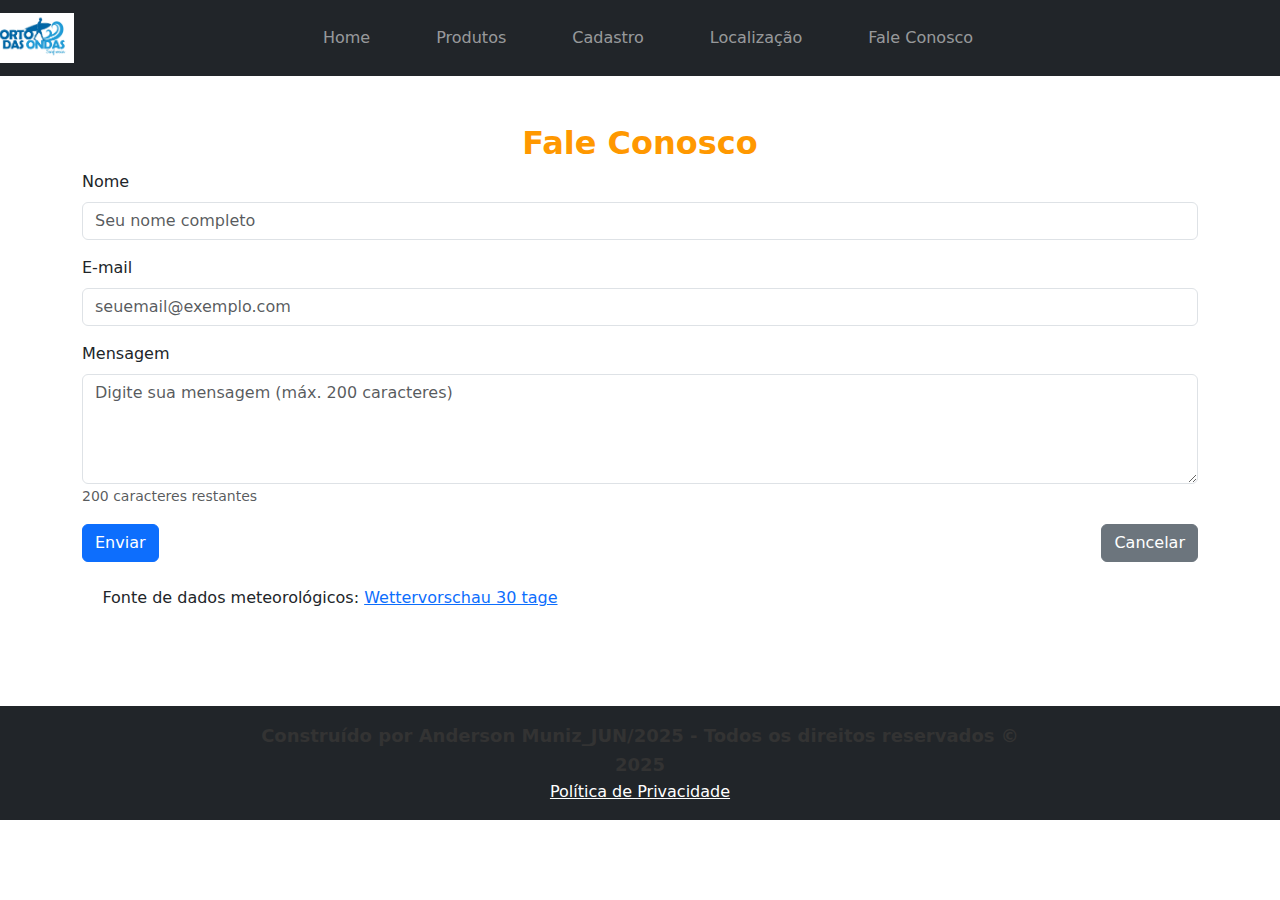
<file: fale_conosco.html>
<!DOCTYPE html>
<html lang="pt-br">
<head>
    <meta charset="UTF-8">
    <meta name="viewport" content="width=device-width, initial-scale=1.0">
    <title>Porto das Ondas</title>
    <link href="https://cdn.jsdelivr.net/npm/bootstrap@5.3.6/dist/css/bootstrap.min.css" rel="stylesheet">
    <link rel="stylesheet" href="style.css">
    <link rel="icon" type="image/png" href="img/logo.jpg">
</head>
<body>
        
    <!-- 🏠 Menu de navegação -->
<nav class="navbar navbar-expand-lg bg-dark navbar-dark">
    <div class="container">
        <a class="navbar-brand ms-0" href="index.html">
            <img src="img/logo.jpg" alt="Logo" class="logo-nav">            
        </a>
        <button class="navbar-toggler" type="button" data-bs-toggle="collapse" data-bs-target="#navbarNav">
            <span class="navbar-toggler-icon"></span>
        </button>
        <div class="collapse navbar-collapse" id="navbarNav">
            <ul class="navbar-nav mx-auto">
                <li class="nav-item">
                    <a class="nav-link" href="index.html">Home</a>
                </li>
                <li class="nav-item">
                    <a class="nav-link" href="produtos.html">Produtos</a>
                </li>
                <li class="nav-item">
                    <a class="nav-link" href="cadastro.html">Cadastro</a>
                </li>
                <li class="nav-item">
                    <a class="nav-link" href="localizacao.html">Localização</a>
                </li>
                <li class="nav-item">
                    <a class="nav-link" href="fale_conosco.html">Fale Conosco</a>
                </li>
            </ul>
        </div>
    </div>
</nav>
        <div class="content">
            <!-- 📩 Seção de Fale Conosco -->
<div class="contact-form container mt-5">
    <h2 class="text-center">Fale Conosco</h2>
    <form action="enviar_formulario.php" method="POST">
        <div class="mb-3">
            <label for="nome" class="form-label">Nome</label>
            <input type="text" class="form-control" id="nome" name="nome" placeholder="Seu nome completo" required>
        </div>
        <div class="mb-3">
            <label for="email" class="form-label">E-mail</label>
            <input type="email" class="form-control" id="email" name="email" placeholder="seuemail@exemplo.com" required>
        </div>
        <div class="mb-3">
            <label for="mensagem" class="form-label">Mensagem</label>
            <textarea class="form-control" id="mensagem" name="mensagem" rows="4" maxlength="200" placeholder="Digite sua mensagem (máx. 200 caracteres)" required></textarea>
            <small id="contador" class="text-muted">200 caracteres restantes</small>
        </div>
        <div class="d-flex justify-content-between">
            <button type="submit" class="btn btn-primary w-48">Enviar</button>
            <button type="reset" class="btn btn-secondary w-48">Cancelar</button>
        </div>
    </form>
</div>
            
            </br>
            <div class="tempo">
                <div id="ww_2b4613aa65187" v='1.3' loc='id' a='{"t":"responsive","lang":"pt","sl_lpl":1,"ids":["wl4478"],"font":"Arial","sl_ics":"one_a","sl_sot":"celsius","cl_bkg":"image","cl_font":"#FFFFFF","cl_cloud":"#FFFFFF","cl_persp":"#81D4FA","cl_sun":"#FFC107","cl_moon":"#FFC107","cl_thund":"#FF5722"}'>Fonte de dados meteorológicos: <a href="https://wetterlang.de" id="ww_2b4613aa65187_u" target="_blank">Wettervorschau 30 tage</a></div><script async src="https://app3.weatherwidget.org/js/?id=ww_2b4613aa65187"></script>
            </div>
        </br>
        </div>      
       
    </div>
    <br>
<!-- 🔻 Rodapé -->
<footer class="footer mt-5 bg-dark text-white text-center py-3">
    <div class="container">
        <p><strong>Construído por Anderson Muniz_JUN/2025 - Todos os direitos reservados © 2025</strong></p>
        <a href="politica.html" class="text-white">Política de Privacidade</a>
    </div>
</footer>

    <script src="https://cdn.jsdelivr.net/npm/bootstrap@5.3.6/dist/js/bootstrap.bundle.min.js"></script>
</body>
</html>
</file>
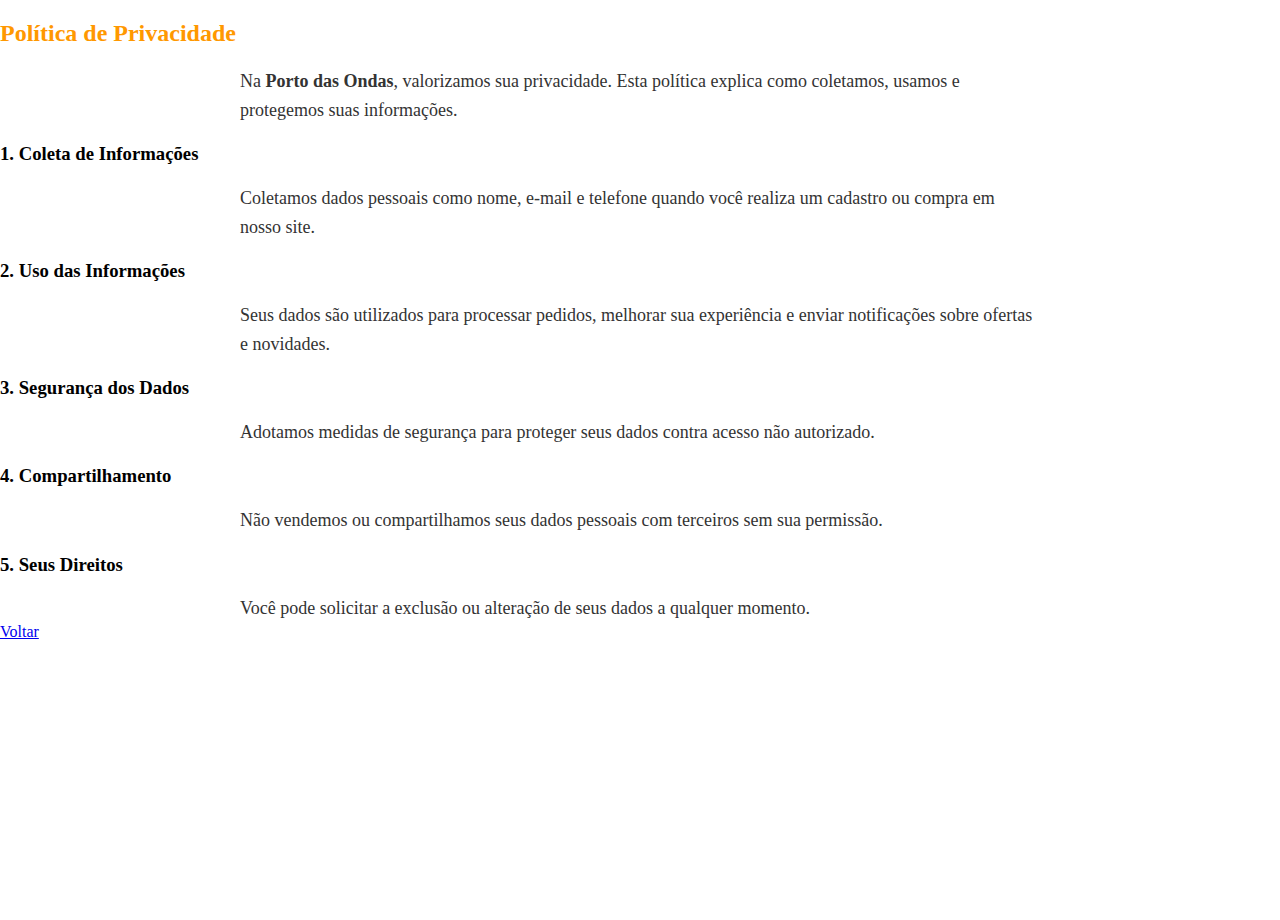
<file: politica.html>
<!DOCTYPE html>
<html lang="pt-br">
<head>
    <meta charset="UTF-8">
    <meta name="viewport" content="width=device-width, initial-scale=1.0">
    <title>Política de Privacidade</title>
    <link rel="stylesheet" href="style.css">
</head>
<body>

<div class="container mt-5">
    <h2>Política de Privacidade</h2>
    <p>Na <strong>Porto das Ondas</strong>, valorizamos sua privacidade. Esta política explica como coletamos, usamos e protegemos suas informações.</p>

    <h3>1. Coleta de Informações</h3>
    <p>Coletamos dados pessoais como nome, e-mail e telefone quando você realiza um cadastro ou compra em nosso site.</p>

    <h3>2. Uso das Informações</h3>
    <p>Seus dados são utilizados para processar pedidos, melhorar sua experiência e enviar notificações sobre ofertas e novidades.</p>

    <h3>3. Segurança dos Dados</h3>
    <p>Adotamos medidas de segurança para proteger seus dados contra acesso não autorizado.</p>

    <h3>4. Compartilhamento</h3>
    <p>Não vendemos ou compartilhamos seus dados pessoais com terceiros sem sua permissão.</p>

    <h3>5. Seus Direitos</h3>
    <p>Você pode solicitar a exclusão ou alteração de seus dados a qualquer momento.</p>

    <a href="index.html" class="btn btn-primary mt-3">Voltar</a>
</div>

</body>
</html>
</file>
<file: style.css>
/* Ajustando a logo para ficar bem posicionada à esquerda */
.logo-nav {
    height: 60px; /* Ajuste a altura da logo conforme necessário */
    margin-left: -100px; /* Move o logo ainda mais para a esquerda */
}


/* Navbar */
.navbar-brand {
    margin-left: 0; /* Garante que fique na borda esquerda */
}

/* Estilizando o carrossel */
/* Faz o carrossel ocupar toda a largura */
#carouselExample {
    width: 100vw; /* Ocupa 100% da largura da tela */
    max-width: 100%;
}

/* Ajusta as imagens para evitar cortes */
.carousel-inner img {
    width: 100vw; /* Mantém a largura total */
    height: 500px; /* Altura fixa para evitar cortes */
    object-fit: cover; /* Ajusta sem distorção */
    object-position: center; /* Centraliza a imagem */
}

/* Ajuste nos botões do carrossel para melhor visibilidade */
.carousel-control-prev-icon,
.carousel-control-next-icon {
    background-color: rgba(0, 0, 0, 0.5); /* Deixa os ícones mais visíveis */
}

/* Define uma cor de fundo ocupando toda a página */
.background-section {
    position: absolute;
    top: 0;
    left: 0;
    width: 100vw; /* 100% da largura da tela */
    height: 100vh; /* 100% da altura da tela */
    background-color: #0099FF; /* Escolha a cor que preferir */
    z-index: -1; /* Mantém o fundo atrás dos elementos */
}

/* Ajuste no `body` para garantir que ocupe a página inteira */
body {
    margin: 0;
    padding: 0;
    height: 100vh;
}

.navbar {
    position: relative; /* Garante que o menu fique acima do fundo */
    z-index: 10; /* Eleva o menu para que o logo apareça */
}

.logo-nav {
    height: 50px; /* Ajuste conforme necessário */
    position: relative; /* Evita ser afetado pelo background */
    z-index: 15; /* Certifica que o logo fica visível */
}

/* Centralizando os itens do menu */
.navbar-nav {
    display: flex;
    justify-content: center; /* Centraliza os itens no menu */
    gap: 50px; /* Define um espaçamento maior entre os itens */
    width: 100%; /* Ocupa toda a largura disponível */
}

/* Ajustando as imagens para ficarem bem distribuídas */
/* Ajustando as imagens para ficarem lado a lado */
.container .row {
    display: flex;
    justify-content: flex-start; /* Centraliza as imagens na linha */
   
    gap: 300px; /* Espaçamento entre as imagens */
}

.container .row img {
    max-height: 400px; /* Mantém proporção e evita imagens muito grandes */
    object-fit: cover; /* Ajusta sem distorcer */
}

.tempo{
    margin-left: 8%;
    width: 84%;
}

/* 🌊 Ajuste na seção de apresentação */
.container h2 {
    color: #ff9800;
    font-weight: bold;
}

.container p {
    font-size: 18px;
    line-height: 1.6;
    color: #333;
    max-width: 800px;
    margin: auto;
}

/* 🖼️ Ajustes para o grid de imagens */
.container .row {
    display: flex;
    justify-content: center;
    gap: 10px;
}

.container .row img {
    width: 100%; /* Mantém a largura ajustada */
    max-height: 250px; /* Define um limite de altura */
    object-fit: contain; /* Ajusta sem distorcer */
    border-radius: 8px; /* Arredonda os cantos */
    box-shadow: 0px 4px 8px rgba(0, 0, 0, 0.2); /* Adiciona sombra para destaque */
}

/* 🏄 Ajuste no tamanho das imagens das pranchas individuais */
.prancha-img {
    width:25%; /* Define uma largura menor */
    max-width: 500px; /* Limite máximo para não ficar muito grande */
    height: auto; /* Mantém a proporção correta */
    display: block; /* Centraliza a imagem */
    margin: 20px auto; /* Espaçamento uniforme */
    border-radius: 8px; /* Deixa as bordas arredondadas */
    box-shadow: 0px 4px 8px rgba(0, 0, 0, 0.2); /* Adiciona sombra para destaque */
}

.cart-sidebar {
    position: sticky;
    top: 20px;
    border-radius: 8px;
    box-shadow: 2px 2px 10px rgba(0, 0, 0, 0.1);
}

#cart-items {
    list-style: none;
    padding: 0;
}

#cart-items li {
    display: flex;
    justify-content: space-between;
    background-color: #f8f9fa;
    padding: 8px;
    margin: 5px 0;
    border-radius: 5px;
}
</file>
